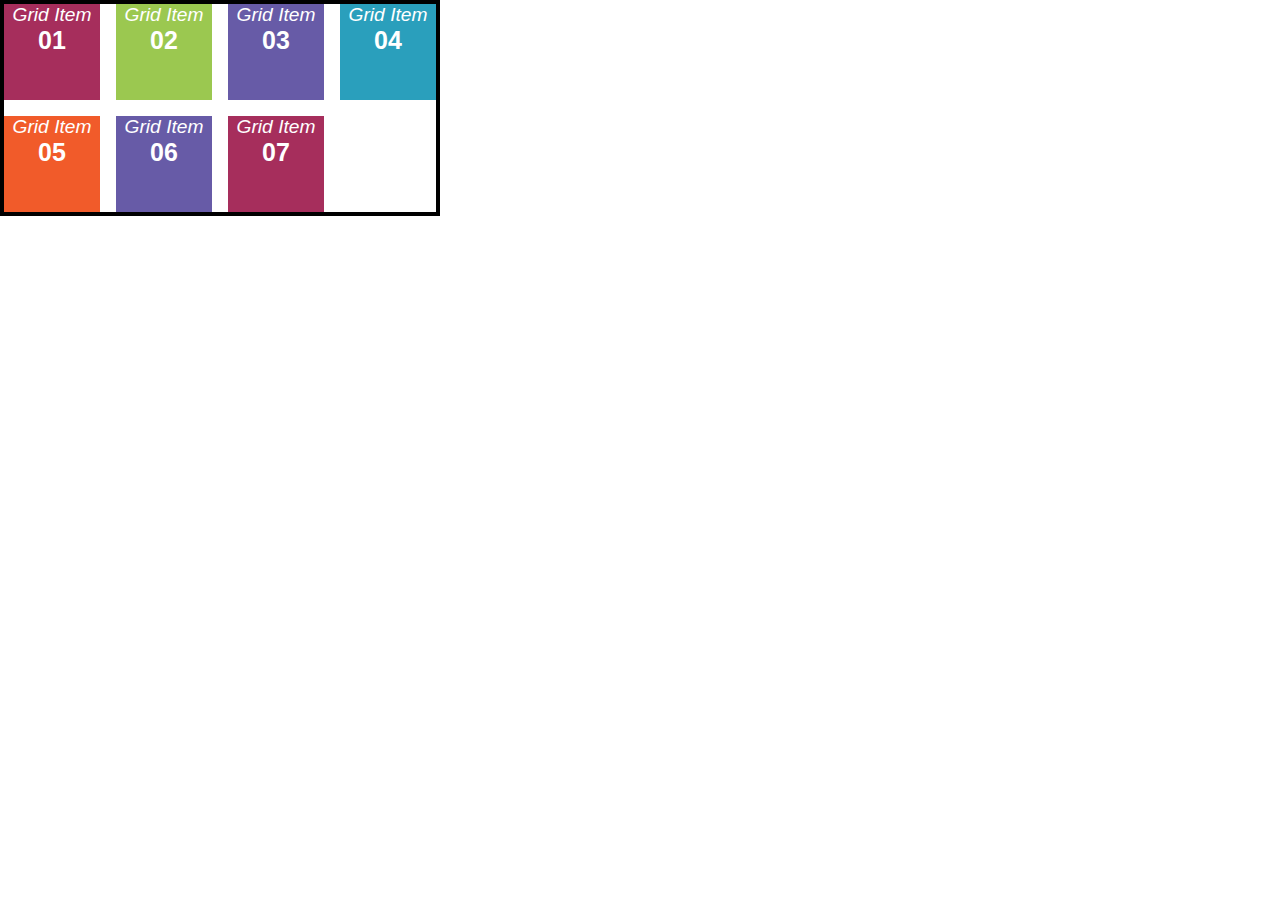
<file: practice/index.html>
<!DOCTYPE html>
<html lang="en">
	<head>
		<meta http-equiv="Content-Type" content="text/html; charset=utf-8" />
		<meta name="viewport" content="width=device-width" />
		<title>Modern Web Layout - Grid Layout</title>
		<link href="styles.css" rel="stylesheet">
	</head>
	<body>

		<div class="grid-container">

			<div class="grid-item grid-item-01">
				<em>Grid Item</em>
				<strong>01</strong>
			</div>

			<div class="grid-item grid-item-02">
				<em>Grid Item</em>
				<strong>02</strong>
			</div>

            <div class="grid-item grid-item-03">
				<em>Grid Item</em>
				<strong>03</strong>
			</div>

            <div class="grid-item grid-item-04">
				<em>Grid Item</em>
				<strong>04</strong>
			</div>

            <div class="grid-item grid-item-05">
				<em>Grid Item</em>
				<strong>05</strong>
			</div>

            <div class="grid-item grid-item-06">
				<em>Grid Item</em>
				<strong>06</strong>
			</div>

            <div class="grid-item grid-item-07">
				<em>Grid Item</em>
				<strong>07</strong>
			</div>

		</div>

		<script>document.write('<script src="http://' + (location.host || 'localhost').split(':')[0] + ':35729/livereload.js?snipver=1"></' + 'script>')</script>
	</body>
</html>
</file>
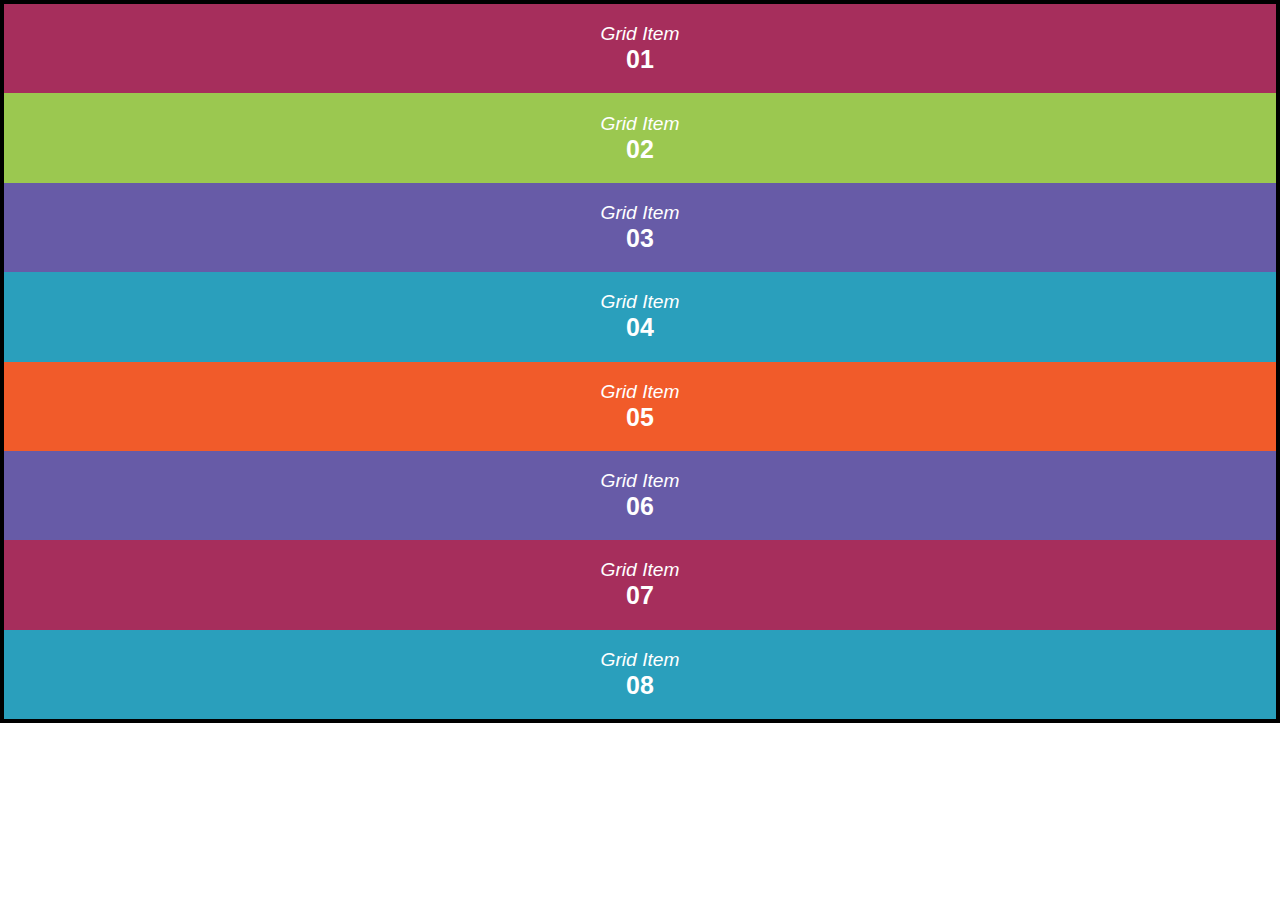
<file: setting-up-a-grid-01/index.html>
<!DOCTYPE html>
<html>
     <head>
          <meta http-equiv="Content-Type" content="text/html; charset=utf-8" />
          <meta name="viewport" content="width=device-width" />
          <title>Grid Layout</title>
          <link rel="stylesheet" href="styles.css">
     </head>
     <body>
          <div class="grid-container">

			<div class="grid-item grid-item-01">
				<em>Grid Item</em>
				<strong>01</strong>
			</div>

			<div class="grid-item grid-item-02">
				<em>Grid Item</em>
				<strong>02</strong>
			</div>

            <div class="grid-item grid-item-03">
				<em>Grid Item</em>
				<strong>03</strong>
			</div>

            <div class="grid-item grid-item-04">
				<em>Grid Item</em>
				<strong>04</strong>
			</div>

            <div class="grid-item grid-item-05">
				<em>Grid Item</em>
				<strong>05</strong>
			</div>

            <div class="grid-item grid-item-06">
				<em>Grid Item</em>
				<strong>06</strong>
			</div>

            <div class="grid-item grid-item-07">
				<em>Grid Item</em>
				<strong>07</strong>
			</div>

            <div class="grid-item grid-item-08">
				<em>Grid Item</em>
				<strong>08</strong>
			</div>

		</div>

     </body>
</html>
</file>
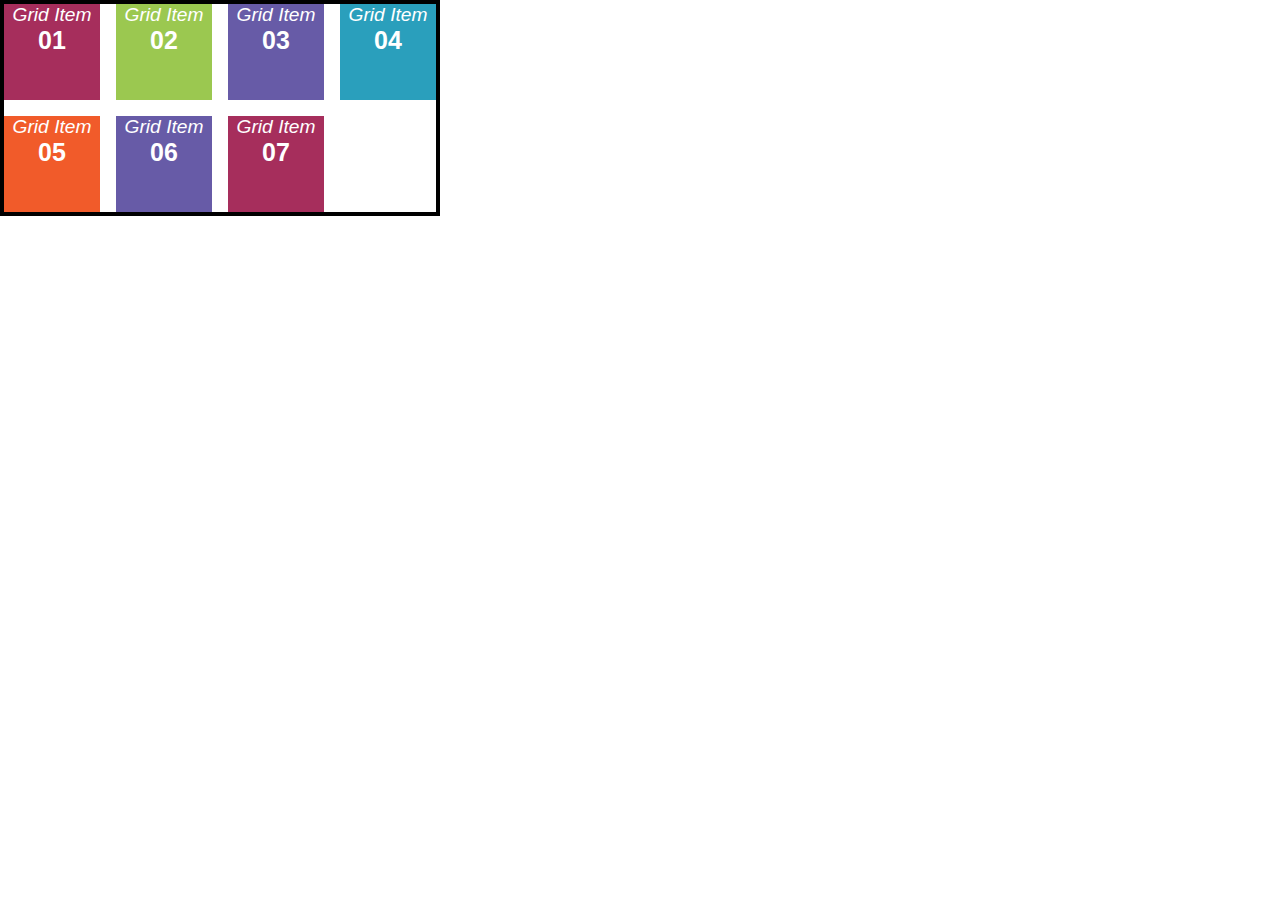
<file: setting-up-a-grid-02/index.html>
<!DOCTYPE html>
<html lang="en">
<head>
     <meta http-equiv="Content-Type" content="text/html; charset=utf-8" />
     <meta name="viewport" content="width=device-width" />
     <title>Modern Web Layout - Grid Layout</title>
     <link href="styles.css" rel="stylesheet">
</head>
<body>

     <div class="grid-container">

          <div class="grid-item grid-item-01">
               <em>Grid Item</em>
               <strong>01</strong>
          </div>

          <div class="grid-item grid-item-02">
               <em>Grid Item</em>
               <strong>02</strong>
          </div>

          <div class="grid-item grid-item-03">
               <em>Grid Item</em>
               <strong>03</strong>
          </div>

          <div class="grid-item grid-item-04">
               <em>Grid Item</em>
               <strong>04</strong>
          </div>

          <div class="grid-item grid-item-05">
               <em>Grid Item</em>
               <strong>05</strong>
          </div>

          <div class="grid-item grid-item-06">
               <em>Grid Item</em>
               <strong>06</strong>
          </div>

          <div class="grid-item grid-item-07">
               <em>Grid Item</em>
               <strong>07</strong>
          </div>


     </div>

     <script>document.write('<script src="http://' + (location.host || 'localhost').split(':')[0] + ':35729/livereload.js?snipver=1"></' + 'script>')</script>
</body>
</html>
</file>
<file: practice/styles.css>
html,
body {
	padding: 0;
	margin: 0;
	font-family: arial, sans-serif;
}

.grid-container {
	border: solid 4px #000;
    display: inline-grid;
    grid-template-columns: 6em 1em 6em 1em 6em 1em 6em;
    grid-template-rows: 6em 1em 6em;
    /*grid with cells is 6em tall 6em wide and seperated by gutters that are 1em wide and 1em tall*/
}

.grid-item {
	color: #fff;
    box-sizing: border-box;
	font-size: 1.2em;
    overflow: hidden;
	text-align: center;
}

.grid-item-01 {
    background-color: #A62E5C;
    grid-column-start: 1;
    grid-column-end: 2;
    grid-row-start: 1;
    grid-row-end: 2;
}

.grid-item-02 {
	background-color: #9BC850;
    grid-column-start: 3;
    grid-column-end: 4;
    grid-row-start: 1;
    grid-row-end: 2;
}

.grid-item-03 {
	background-color: #675BA7;
    grid-column-start: 5;
    grid-column-end: 6;
    grid-row-start: 1;
    grid-row-end: 2;
}

.grid-item-04 {
	background-color: #2A9FBC;
    grid-column-start: 7;
    grid-column-end: 8;
    grid-row-start: 1;
    grid-row-end: 2;
}

.grid-item-05 {
	background-color: #F15B2A;
    grid-column-start: 1;
    grid-column-end: 2;
    grid-row-start: 3;
    grid-row-end: 4;
}

.grid-item-06 {
	background-color: #675BA7;
    grid-column-start: 3;
    grid-column-end: 4;
    grid-row-start: 3;
    grid-row-end: 4;
}

.grid-item-07 {
	background-color: #A62E5C;
    grid-column-start: 5;
    grid-column-end: 6;
    grid-row-start: 3;
    grid-row-end: 4;
}


.grid-item strong {
	display: block;
	font-size: 130%;
}
</file>
<file: setting-up-a-grid-01/styles.css>
html,
body {
	padding: 0;
	margin: 0;
	font-family: arial, sans-serif;
}

.grid-container {
	border: solid 4px #000;
     display: grid;
     /*this container spreads the entire width just like a block level element would.
    also forces the grid items to take only the space they need and stack on top of each other*/
	/*display: inline-grid;*/ /*with inline-grid our grid container takes as much space as our grid items require*/
}

.grid-item {
	color: #fff;
    box-sizing: border-box;
	font-size: 1.2em;
	padding: 1em;
	text-align: center;
}

.grid-item-01 {
	background-color: #A62E5C;
}

.grid-item-02 {
	background-color: #9BC850;
}

.grid-item-03 {
	background-color: #675BA7;
}

.grid-item-04,
.grid-item-08 {
	background-color: #2A9FBC;
}

.grid-item-05 {
	background-color: #F15B2A;
}

.grid-item-06 {
	background-color: #675BA7;
}

.grid-item-07 {
	background-color: #A62E5C;
}

.grid-item strong {
	display: block; /*yeni satıra başlar*/
	font-size: 130%;
}
</file>
<file: setting-up-a-grid-02/styles.css>
html,
body {
	padding: 0;
	margin: 0;
	font-family: arial, sans-serif;
}

.grid-container {
	border: solid 4px #000;
    display: inline-grid;
    grid-template-columns: 6em 1em 6em 1em 6em 1em 6em;
    grid-template-rows: 6em 1em 6em;
    /*1 em: gutter
    gutters are simply columns and rows but we avoid placing items on them*/
    /*we need columns and rows for the items to be placed in=
    grid-template-columns: width width ...
    grid-template-rows: height height ...*/

}

.grid-item {
	color: #fff;
    box-sizing: border-box;
	font-size: 1.2em;
	overflow: hidden;
	text-align: center;
}

.grid-item-01 {
	background-color: #A62E5C;
     grid-column-start: 1;
     grid-column-end: 2;
     grid-row-start: 1;
     grid-row-end: 2;
}

.grid-item-02 {
	background-color: #9BC850;
     grid-column-start: 3;
     grid-column-end: 4;
     grid-row-start: 1;
     grid-row-end: 2;
}

.grid-item-03 {
	background-color: #675BA7;
     grid-column-start: 5;
     grid-column-end: 6;
     grid-row-start: 1;
     grid-row-end: 2;
}

.grid-item-04 {
     background-color: #2A9FBC;
     grid-column-start: 7;
     grid-column-end: 8;
     grid-row-start: 1;
     grid-row-end: 2;
}

.grid-item-05 {
	background-color: #F15B2A;
     grid-column-start: 1;
     grid-column-end: 2;
     grid-row-start: 3;
     grid-row-end: 4;
}

.grid-item-06 {
	background-color: #675BA7;
     grid-column-start: 3;
     grid-column-end: 4;
     grid-row-start: 3;
     grid-row-end: 4;
}

.grid-item-07 {
	background-color: #A62E5C;
     grid-column-start: 5;
     grid-column-end: 6;
     grid-row-start: 3;
     grid-row-end: 4;
}

.grid-item strong {
	display: block;
	font-size: 130%;
}
</file>
